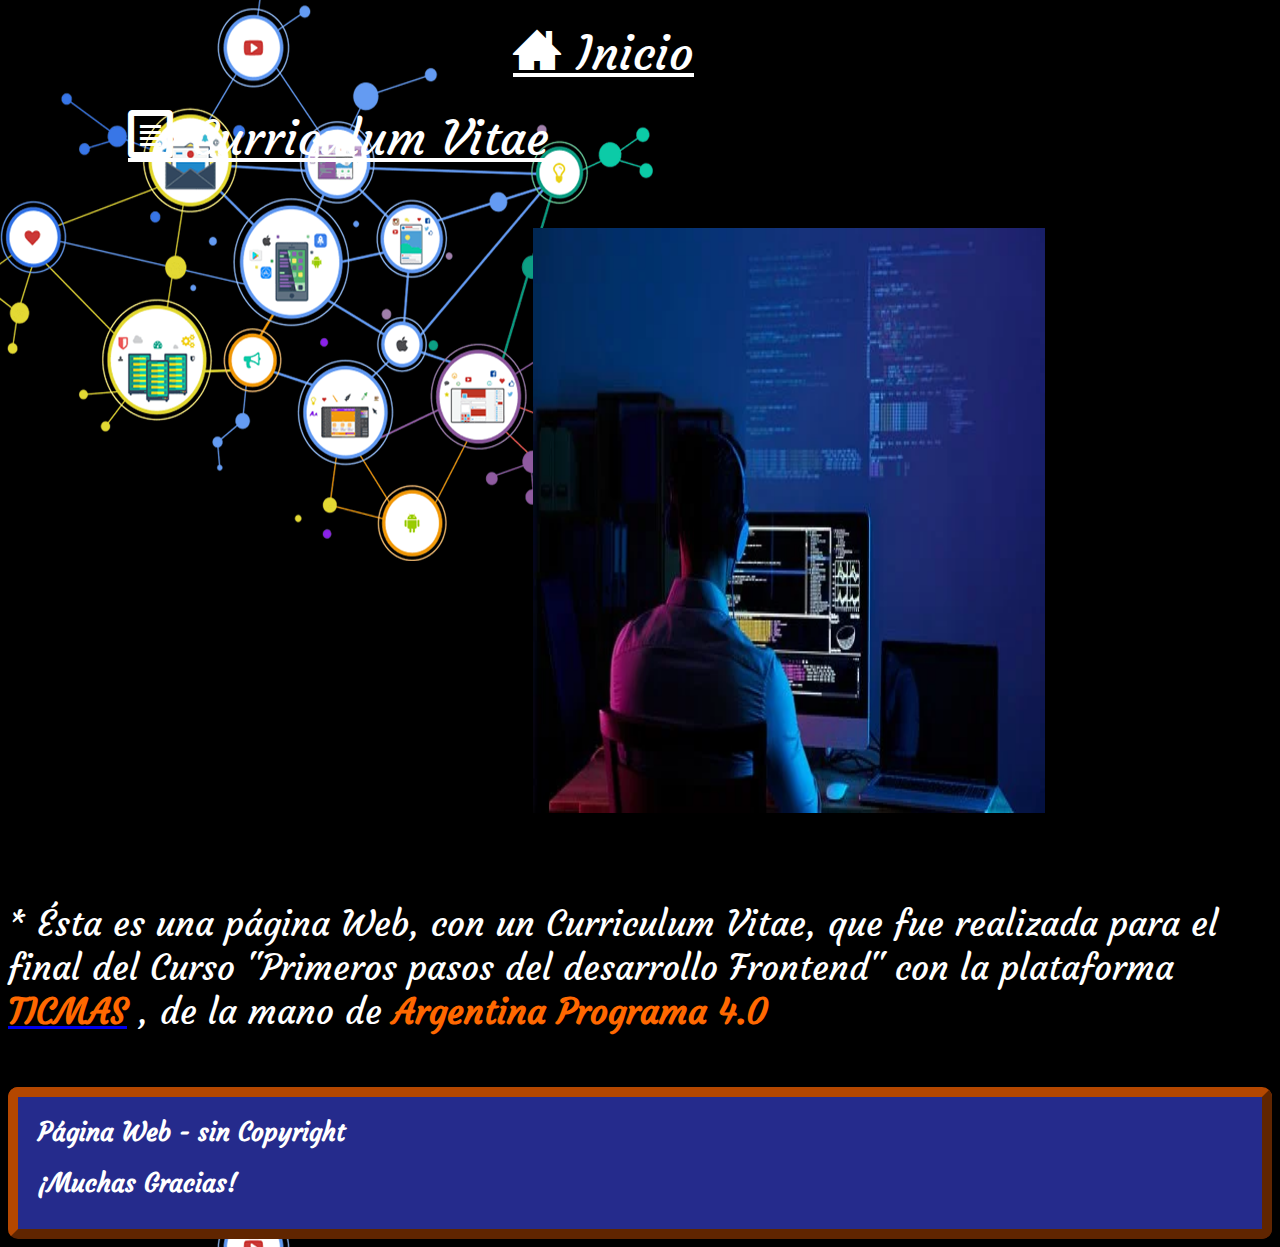
<file: index.html>
<!DOCTYPE html>
<html>
<head>
	<title>Pagina Principal</title>
	<meta charset="utf-8">
	<link rel="stylesheet" type="text/css" href="estilos.css">
	<link rel="stylesheet" type="text/css" href="style.css">
	<link rel="preconnect" href="https://fonts.googleapis.com">
    <link rel="preconnect" href="https://fonts.gstatic.com" crossorigin>
    <link href="https://fonts.googleapis.com/css2?family=Courgette&family=Kaushan+Script&family=Lobster&family=Pacifico&display=swap" rel="stylesheet">

	<link rel="icon" href="icono-principal.ico">

	<meta name="description" content="Curriculum Vitae Web, realizado para el final del curso 'Primeros pasos del desarrollo frontend' con Ticmas.">
	<meta name="author" content="Micaela Gemetro">

    <style type="text/css">
    	body{
    		background-color: black;
    		background-image: url(fondo_png.png);
    	}
    </style> 

</head>
<body>

	<header>
		<nav>
			<a href="index.html" class="texto_1-I"><span id="inicio" class="icon icon-home3"></span> Inicio</a>
			<a href="CV-Web.html" class="texto_1-C"><span id="cv" class="icon icon-file-text"></span> Curriculum Vitae</a>
		</nav>
	</header>

	<img class="imagen_1" src="imagen-principal.jpg" title="Imagen de la Página Web">

	<aside>
		<p class="texto">* Ésta es una página Web, con un Curriculum Vitae, que fue realizada para el final del Curso "Primeros pasos del desarrollo Frontend" con la plataforma <a href="https://www.ticmas.com/" target="_BLANK" ><b class="negrita1">TICMAS</b></a> , de la mano de <b class="negrita2">Argentina Programa 4.0</b></p>
	</aside>

	<br>

	<footer class="final">
		<h4 id="texto1" class="texto_2">Página Web - sin Copyright</h4>
		<p><b id="texto2" class="texto_2">¡Muchas Gracias!</b></p>
	</footer>



</body>

</html>
</file>
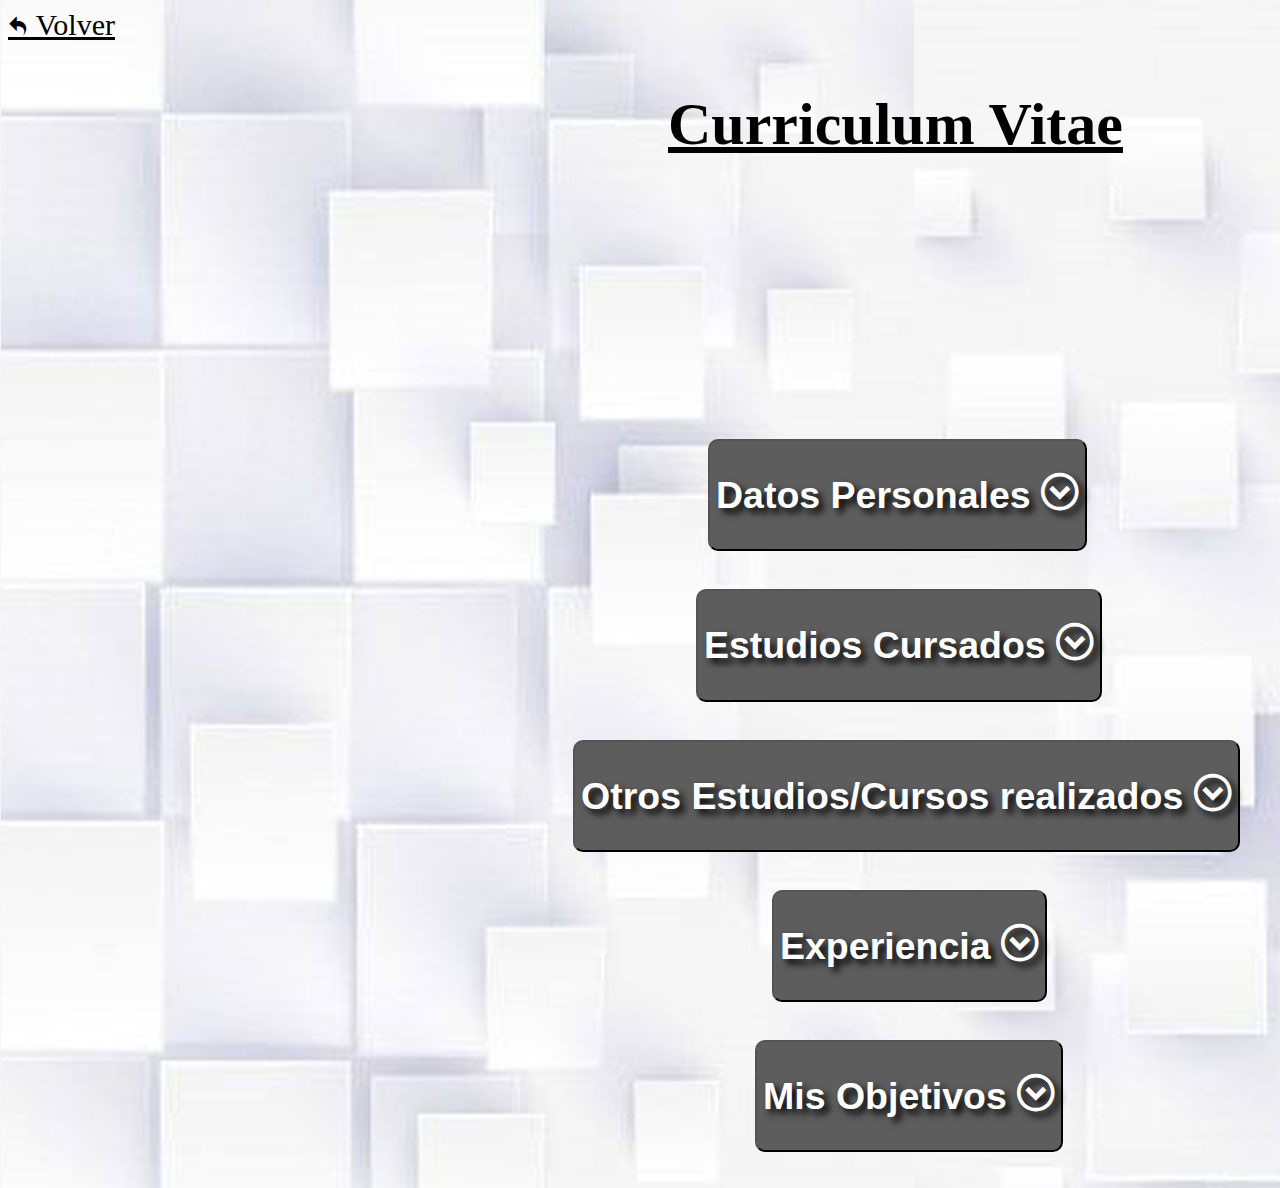
<file: CV-Web.html>
<!DOCTYPE html>
<html>
<head>
	<title>Curriculum Web</title>
	<link rel="stylesheet" type="text/css" href="estilos.css">
	<link rel="stylesheet" type="text/css" href="style.css">
	<meta charset="utf-8">
	<link rel="icon" href="icono.ico">
	<meta name="description" content="Curriculum Vitae Web, realizado para el final del curso 'Primeros pasos del desarrollo frontend' con Ticmas.">
	<meta name="author" content="Micaela Gemetro">
	<style type="text/css">
		body{
			background-image: url(fondo-cv.jpg); 
		}
	</style> 
</head>
<body>

	<a href="index.html" class="volver"><span id="volver" class="icon icon-undo2"></span> Volver</a>

	<br><br>

	<h1 class="titulo"><u>Curriculum Vitae</u></h1>
	<img class="imagen" src="foto.jpg">

    <br><br><br><br>

    <button class="datos" id="datos" type="button" onclick="mostrar()"; ><h2>Datos Personales <span id="bajar" class="icon icon-circle-down" ></span></h2></button>
    <div class="datos-1" id="datos1"><ul>
		 <li><b>Nombre:</b> Evan</li>
		 <li><b>Apellido:</b> Anderson</li>
		 <li><b>Fecha de Nacimiento:</b> 6/2/1969</li>
		 <li><b>Dirección:</b> 4036 Miller Ave</li>
		 <li><b>Nacionalidad:</b> Argentina</li>
		 <li><b>Estado Civil:</b> Soltero</li>
		 <li><b>Teléfono:</b> (871) 309-6047</li>
		 <li><b>Correo Electrónico:</b> evan.anderson@example.com</li> </ul>
		 <button id="datos2" onclick="ocultar()";><b>Ocultar <span id="subir" class="icon icon-circle-up"></span></b></button>
	</div>	
	<script src="comportamientos.js"></script>

	<br><br>

	<button class="estudios" id="estudios" type="button" onclick="mostrar2()";><h2>Estudios Cursados <span id="bajar2" class="icon icon-circle-down"></span></h2></button>
	<div class="estudios-1" id="estudios1"><ul>
		    <li>Nivel Secundario Completo</li>
		    <li>Estudios Universitarios Completos <br>(Orientación en Informática)</li></ul>
	    <button id="estudios2" onclick="ocultar2()";><b>Ocultar <span id="subir2" class="icon icon-circle-up"></span></b></button>
	</div>   
	<script src="comportamientos.js"></script> 

	<br><br>

    <button class="otros" id="otros" type="button" onclick="mostrar3()";><h2>Otros Estudios/Cursos realizados <span id="bajar3" class="icon icon-circle-down"></span></h2></button>
	<div class="otros-1" id="otros1"><ul>
		<li>Curso de Desarrollo Front-End</li>
		<li>Curso de Javascript</li></ul>
		<button id="otros2" onclick="ocultar3()";><b>Ocultar <span id="subir3" class="icon icon-circle-up"></span></b></button>
	</div>
	<script src="comportamientos.js"></script>
	
	<br><br>	

	<button class="experiencia" id="experiencia" type="button" onclick="mostrar4()";><h2>Experiencia <span id="bajar4" class="icon icon-circle-down"></span></h2></button>
	<div class="experiencia-1" id="experiencia1"><ul>
		<li>Desarrollador Web Full-stack</li>
        <li>Desarrollador Back-End con experiencia</li>
        <li>Front-End Developer especializado en APIs</li>
        <li>Desarrollador Wordpress</li>
        <li>Programador Java con 15 años de experiencia</li></ul>
        <button id="experiencia2" onclick="ocultar4()";><b>Ocultar <span id="subir4" class="icon icon-circle-up"></span></b></button>
    </div>
    <script src="comportamientos.js"></script>

    <br><br>    

	<button class="objetivos" id="objetivos" type="button" onclick="mostrar5()";><h2>Mis Objetivos <span id="bajar5" class="icon icon-circle-down"></span></h2></button>
	<div class="objetivos-1" id="objetivos1"><ul>
		*Diseñar aplicaciones informáticas que se ajusten a las necesidades de las organizaciones/clientes <br> particulares. Dirigir y coordinar el desarrollo de aplicaciones complejas. Intervenir en todas las <br> fases del ciclo de vida de un producto. Estimar los costes de un proyecto y determinar los tiempos <br> de desarrollo.</ul>
		<button id="objetivos2" onclick="ocultar5()";><b>Ocultar <span id="subir5" class="icon icon-circle-up"></span></b></button>
	</div>	
	<script src="comportamientos.js"></script>

	<br><br> 


</body>

</html>
</file>
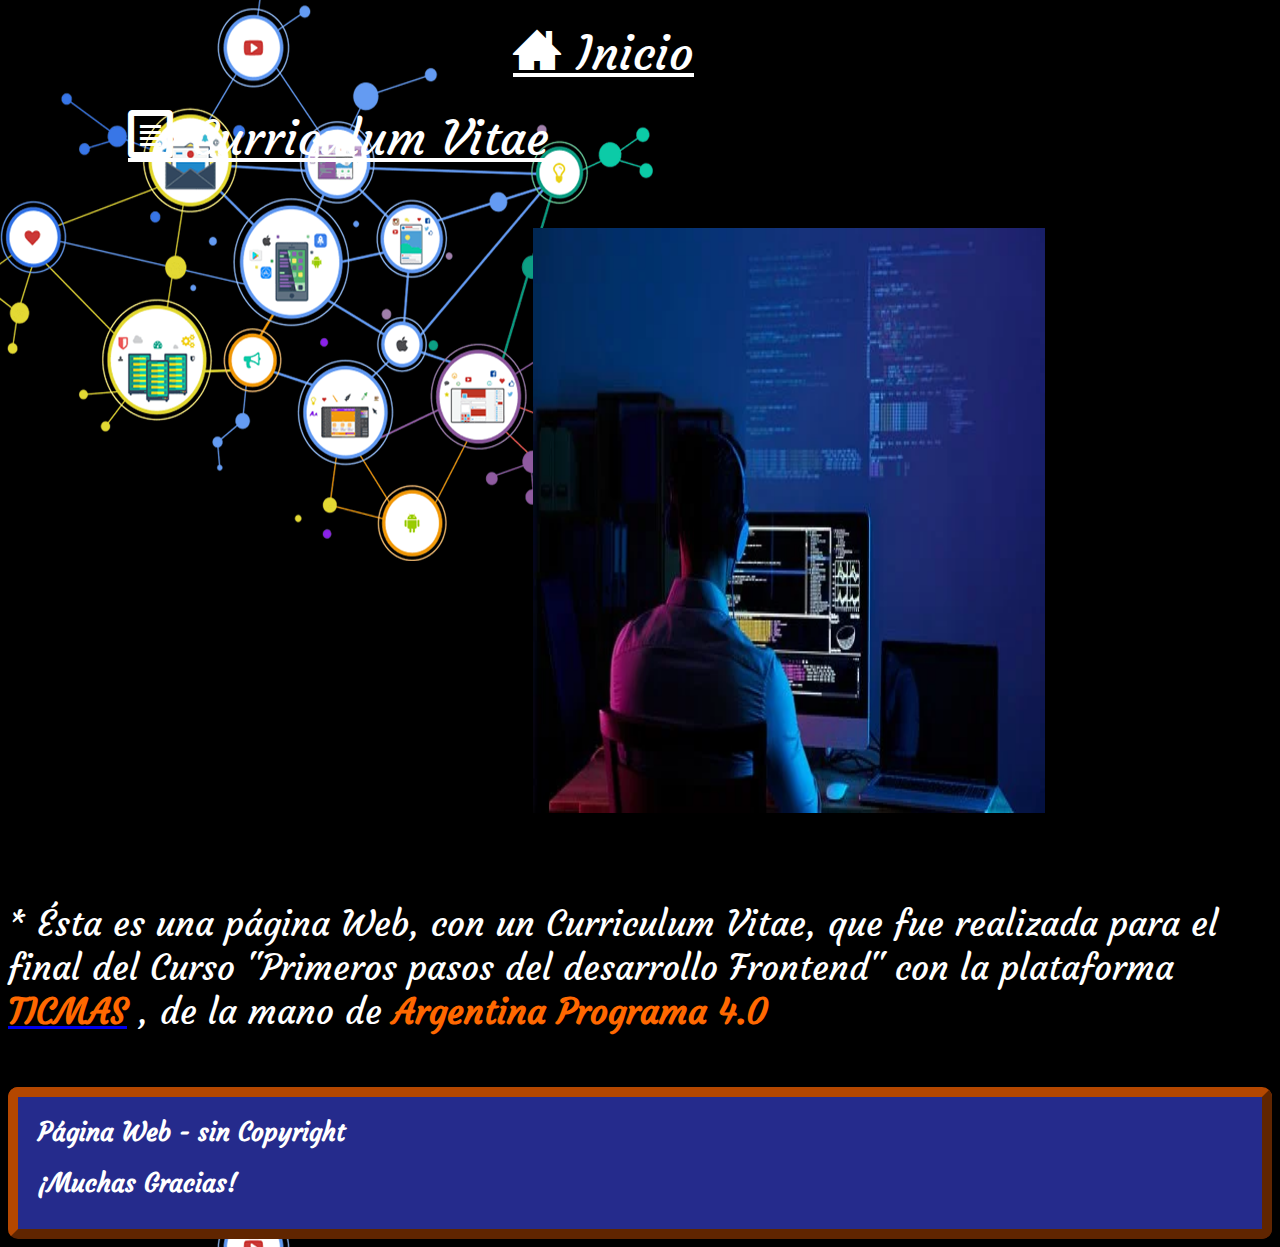
<file: Principal.html>
<!DOCTYPE html>
<html>
<head>
	<title>Pagina Principal</title>
	<meta charset="utf-8">
	<link rel="stylesheet" type="text/css" href="estilos.css">
	<link rel="stylesheet" type="text/css" href="style.css">
	<link rel="preconnect" href="https://fonts.googleapis.com">
    <link rel="preconnect" href="https://fonts.gstatic.com" crossorigin>
    <link href="https://fonts.googleapis.com/css2?family=Courgette&family=Kaushan+Script&family=Lobster&family=Pacifico&display=swap" rel="stylesheet">

	<link rel="icon" href="icono-principal.ico">

	<meta name="description" content="Curriculum Vitae Web, realizado para el final del curso 'Primeros pasos del desarrollo frontend' con Ticmas.">
	<meta name="author" content="Micaela Gemetro">

    <style type="text/css">
    	body{
    		background-color: black;
    		background-image: url(fondo_png.png);
    	}
    </style> 

</head>
<body>

	<header>
		<nav>
			<a href="Principal.html" class="texto_1-I"><span id="inicio" class="icon icon-home3"></span> Inicio</a>
			<a href="CV-Web.html" class="texto_1-C"><span id="cv" class="icon icon-file-text"></span> Curriculum Vitae</a>
		</nav>
	</header>

	<img class="imagen_1" src="imagen-principal.jpg" title="Imagen de la Página Web">

	<aside>
		<p class="texto">* Ésta es una página Web, con un Curriculum Vitae, que fue realizada para el final del Curso "Primeros pasos del desarrollo Frontend" con la plataforma <a href="https://www.ticmas.com/" target="_BLANK" ><b class="negrita1">TICMAS</b></a> , de la mano de <b class="negrita2">Argentina Programa 4.0</b></p>
	</aside>

	<br>

	<footer class="final">
		<h4 id="texto1" class="texto_2">Página Web - sin Copyright</h4>
		<p><b id="texto2" class="texto_2">¡Muchas Gracias!</b></p>
	</footer>



</body>
</html>
</file>
<file: estilos.css>
.texto_1-I:hover{
	color: #00B6FF;
}

.texto_1-C:hover {
	color: #00B6FF;
}	

.texto_1-I{
	font-size: 3em;
	font-family: 'Courgette', cursive;
	color: white;
	padding: 10px 110px 5px 485px;
	margin: 5px 20px;
	text-align: center;
	display: inline-block;

}	

.texto_1-C{
	font-size: 3em;
	font-family: 'Courgette', cursive;
	color: white;
	padding: 10px 200px 5px 100px;
	margin: 5px 20px;
	display: inline-block;
}

.imagen_1{
	width: 40vw;
	height: 65vh;
	padding: 50px 525px;
}

.texto{
	font-size: 35px;
	font-family: 'Courgette', cursive;
	color: white;
}
.negrita1, .negrita2{
	color: #FF6800;
}

.negrita1:hover{
	color: #00CF0D;
}

.texto_2{
	font-size: 18px;
	font-family: 'Courgette', cursive;
	color: white;
	background-color: #252B8C;
	display: block;
	margin: 0px;
	border: #252B8C;

}

#texto1{
	font-size: 2.5em;
	padding: 20px 20px 0px 20px;
}

#texto2{
	font-size: 2.5em;
	padding: 10px 20px 20px 20px;
}	

.final {
	font-size: 10px;
	background-color: #252B8C;
	border: 10px outset #B44700;
	border-radius: 10px;
}

#datos1{
	display: none;
}

#estudios1{
	display: none;
}

#otros1{
	display: none;
}

#experiencia1{
	display: none;
}

#objetivos1{
	display: none;
}

.volver{
	font-size: 30px;
	color: black;
}
.volver:hover{
	color: #777171
}

#volver{
	font-size: 20px;
}

.titulo{
	display: inline-block;
	font-size: 60px;
	margin: 30px 10px 0px 660px
}

.imagen{
	width: 10vw;
	height: 22vh;
	border: 2px solid #000000;
	display: inline-block;
	margin: 0px 20px 10px 1300px;
}

.datos, .estudios, .otros, .experiencia, .objetivos{
	display: inline-block;
	font-size: 25px;
	background-color: #5D5D5D;
	color: white;
	margin: 10px 10px 10px 700px;
	border-radius: 10px;
	text-shadow: 5px 5px 7px black;
}

.datos-1, .estudios-1, .otros-1, .experiencia-1{
	display: inline-block;
	font-size: 2em;
	margin: 10px 10px 10px 700px;
}

#datos2{
	font-size: 18px;
	margin: 10px;
}

#estudios2{
	font-size: 18px;
	margin: 10px;
}

#otros2{
	font-size: 18px;
	margin: 10px;
}

#experiencia2{
	font-size: 18px;
	margin: 10px;
}

#objetivos2{
	font-size: 18px;
	margin: 10px 10px 10px 40px;
}

.estudios{
	margin: 10px 10px 10px 688px;
}

.otros{
	margin: 10px 10px 10px 565px;
}

.experiencia{
	margin: 10px 10px 10px 764px;
}

.objetivos{
	margin: 10px 10px 10px 747px;
}

.objetivos-1{
	display: inline-block;
	font-size: 2em;
	margin: 10px 10px 10px 246px;
}

.datos:hover{
	color: #DB0000
}

.estudios:hover{
	color: #DB0000
}

.otros:hover{
	color: #DB0000
}

.experiencia:hover{
	color: #DB0000
}

.objetivos:hover{
	color: #DB0000
}
</file>
<file: style.css>
@font-face {
  font-family: 'icomoon';
  src:  url('fonts/icomoon.eot?a61xt2');
  src:  url('fonts/icomoon.eot?a61xt2#iefix') format('embedded-opentype'),
    url('fonts/icomoon.ttf?a61xt2') format('truetype'),
    url('fonts/icomoon.woff?a61xt2') format('woff'),
    url('fonts/icomoon.svg?a61xt2#icomoon') format('svg');
  font-weight: normal;
  font-style: normal;
  font-display: block;
}

[class^="icon-"], [class*=" icon-"] {
  /* use !important to prevent issues with browser extensions that change fonts */
  font-family: 'icomoon' !important;
  speak: never;
  font-style: normal;
  font-weight: normal;
  font-variant: normal;
  text-transform: none;
  line-height: 1;

  /* Better Font Rendering =========== */
  -webkit-font-smoothing: antialiased;
  -moz-osx-font-smoothing: grayscale;
}

.icon-home:before {
  content: "\e900";
}
.icon-home2:before {
  content: "\e901";
}
.icon-home3:before {
  content: "\e902";
}
.icon-office:before {
  content: "\e903";
}
.icon-newspaper:before {
  content: "\e904";
}
.icon-pencil:before {
  content: "\e905";
}
.icon-pencil2:before {
  content: "\e906";
}
.icon-quill:before {
  content: "\e907";
}
.icon-pen:before {
  content: "\e908";
}
.icon-blog:before {
  content: "\e909";
}
.icon-eyedropper:before {
  content: "\e90a";
}
.icon-droplet:before {
  content: "\e90b";
}
.icon-paint-format:before {
  content: "\e90c";
}
.icon-image:before {
  content: "\e90d";
}
.icon-images:before {
  content: "\e90e";
}
.icon-camera:before {
  content: "\e90f";
}
.icon-headphones:before {
  content: "\e910";
}
.icon-music:before {
  content: "\e911";
}
.icon-play:before {
  content: "\e912";
}
.icon-film:before {
  content: "\e913";
}
.icon-video-camera:before {
  content: "\e914";
}
.icon-dice:before {
  content: "\e915";
}
.icon-pacman:before {
  content: "\e916";
}
.icon-spades:before {
  content: "\e917";
}
.icon-clubs:before {
  content: "\e918";
}
.icon-diamonds:before {
  content: "\e919";
}
.icon-bullhorn:before {
  content: "\e91a";
}
.icon-connection:before {
  content: "\e91b";
}
.icon-podcast:before {
  content: "\e91c";
}
.icon-feed:before {
  content: "\e91d";
}
.icon-mic:before {
  content: "\e91e";
}
.icon-book:before {
  content: "\e91f";
}
.icon-books:before {
  content: "\e920";
}
.icon-library:before {
  content: "\e921";
}
.icon-file-text:before {
  content: "\e922";
}
.icon-profile:before {
  content: "\e923";
}
.icon-file-empty:before {
  content: "\e924";
}
.icon-files-empty:before {
  content: "\e925";
}
.icon-file-text2:before {
  content: "\e926";
}
.icon-file-picture:before {
  content: "\e927";
}
.icon-file-music:before {
  content: "\e928";
}
.icon-file-play:before {
  content: "\e929";
}
.icon-file-video:before {
  content: "\e92a";
}
.icon-file-zip:before {
  content: "\e92b";
}
.icon-copy:before {
  content: "\e92c";
}
.icon-paste:before {
  content: "\e92d";
}
.icon-stack:before {
  content: "\e92e";
}
.icon-folder:before {
  content: "\e92f";
}
.icon-folder-open:before {
  content: "\e930";
}
.icon-folder-plus:before {
  content: "\e931";
}
.icon-folder-minus:before {
  content: "\e932";
}
.icon-folder-download:before {
  content: "\e933";
}
.icon-folder-upload:before {
  content: "\e934";
}
.icon-price-tag:before {
  content: "\e935";
}
.icon-price-tags:before {
  content: "\e936";
}
.icon-barcode:before {
  content: "\e937";
}
.icon-qrcode:before {
  content: "\e938";
}
.icon-credit-card:before {
  content: "\e93f";
}
.icon-calculator:before {
  content: "\e940";
}
.icon-lifebuoy:before {
  content: "\e941";
}
.icon-phone:before {
  content: "\e942";
}
.icon-phone-hang-up:before {
  content: "\e943";
}
.icon-address-book:before {
  content: "\e944";
}
.icon-envelop:before {
  content: "\e945";
}
.icon-pushpin:before {
  content: "\e946";
}
.icon-location:before {
  content: "\e947";
}
.icon-location2:before {
  content: "\e948";
}
.icon-compass:before {
  content: "\e949";
}
.icon-compass2:before {
  content: "\e94a";
}
.icon-map:before {
  content: "\e94b";
}
.icon-map2:before {
  content: "\e94c";
}
.icon-history:before {
  content: "\e94d";
}
.icon-clock:before {
  content: "\e94e";
}
.icon-clock2:before {
  content: "\e94f";
}
.icon-alarm:before {
  content: "\e950";
}
.icon-bell:before {
  content: "\e951";
}
.icon-stopwatch:before {
  content: "\e952";
}
.icon-calendar:before {
  content: "\e953";
}
.icon-printer:before {
  content: "\e954";
}
.icon-keyboard:before {
  content: "\e955";
}
.icon-display:before {
  content: "\e956";
}
.icon-laptop:before {
  content: "\e957";
}
.icon-mobile:before {
  content: "\e958";
}
.icon-mobile2:before {
  content: "\e959";
}
.icon-tablet:before {
  content: "\e95a";
}
.icon-tv:before {
  content: "\e95b";
}
.icon-drawer:before {
  content: "\e95c";
}
.icon-drawer2:before {
  content: "\e95d";
}
.icon-box-add:before {
  content: "\e95e";
}
.icon-box-remove:before {
  content: "\e95f";
}
.icon-download:before {
  content: "\e960";
}
.icon-upload:before {
  content: "\e961";
}
.icon-floppy-disk:before {
  content: "\e962";
}
.icon-drive:before {
  content: "\e963";
}
.icon-database:before {
  content: "\e964";
}
.icon-undo:before {
  content: "\e965";
}
.icon-redo:before {
  content: "\e966";
}
.icon-undo2:before {
  content: "\e967";
}
.icon-redo2:before {
  content: "\e968";
}
.icon-forward:before {
  content: "\e969";
}
.icon-bubble:before {
  content: "\e96b";
}
.icon-bubbles:before {
  content: "\e96c";
}
.icon-bubbles2:before {
  content: "\e96d";
}
.icon-bubble2:before {
  content: "\e96e";
}
.icon-bubbles3:before {
  content: "\e96f";
}
.icon-bubbles4:before {
  content: "\e970";
}
.icon-user:before {
  content: "\e971";
}
.icon-users:before {
  content: "\e972";
}
.icon-user-plus:before {
  content: "\e973";
}
.icon-user-minus:before {
  content: "\e974";
}
.icon-user-check:before {
  content: "\e975";
}
.icon-user-tie:before {
  content: "\e976";
}
.icon-quotes-left:before {
  content: "\e977";
}
.icon-quotes-right:before {
  content: "\e978";
}
.icon-hour-glass:before {
  content: "\e979";
}
.icon-spinner:before {
  content: "\e97a";
}
.icon-spinner2:before {
  content: "\e97b";
}
.icon-spinner3:before {
  content: "\e97c";
}
.icon-spinner4:before {
  content: "\e97d";
}
.icon-spinner5:before {
  content: "\e97e";
}
.icon-spinner6:before {
  content: "\e97f";
}
.icon-spinner7:before {
  content: "\e980";
}
.icon-spinner8:before {
  content: "\e981";
}
.icon-spinner9:before {
  content: "\e982";
}
.icon-spinner10:before {
  content: "\e983";
}
.icon-spinner11:before {
  content: "\e984";
}
.icon-binoculars:before {
  content: "\e985";
}
.icon-search:before {
  content: "\e986";
}
.icon-zoom-in:before {
  content: "\e987";
}
.icon-zoom-out:before {
  content: "\e988";
}
.icon-enlarge:before {
  content: "\e989";
}
.icon-shrink:before {
  content: "\e98a";
}
.icon-lock:before {
  content: "\e98f";
}
.icon-unlocked:before {
  content: "\e990";
}
.icon-wrench:before {
  content: "\e991";
}
.icon-equalizer:before {
  content: "\e992";
}
.icon-equalizer2:before {
  content: "\e993";
}
.icon-cog:before {
  content: "\e994";
}
.icon-cogs:before {
  content: "\e995";
}
.icon-hammer:before {
  content: "\e996";
}
.icon-mug:before {
  content: "\e9a2";
}
.icon-spoon-knife:before {
  content: "\e9a3";
}
.icon-leaf:before {
  content: "\e9a4";
}
.icon-rocket:before {
  content: "\e9a5";
}
.icon-meter:before {
  content: "\e9a6";
}
.icon-hammer2:before {
  content: "\e9a8";
}
.icon-fire:before {
  content: "\e9a9";
}
.icon-lab:before {
  content: "\e9aa";
}
.icon-magnet:before {
  content: "\e9ab";
}
.icon-bin:before {
  content: "\e9ac";
}
.icon-bin2:before {
  content: "\e9ad";
}
.icon-power:before {
  content: "\e9b5";
}
.icon-switch:before {
  content: "\e9b6";
}
.icon-power-cord:before {
  content: "\e9b7";
}
.icon-clipboard:before {
  content: "\e9b8";
}
.icon-list-numbered:before {
  content: "\e9b9";
}
.icon-list:before {
  content: "\e9ba";
}
.icon-list2:before {
  content: "\e9bb";
}
.icon-tree:before {
  content: "\e9bc";
}
.icon-earth:before {
  content: "\e9ca";
}
.icon-eye:before {
  content: "\e9ce";
}
.icon-eye-plus:before {
  content: "\e9cf";
}
.icon-eye-minus:before {
  content: "\e9d0";
}
.icon-eye-blocked:before {
  content: "\e9d1";
}
.icon-bookmark:before {
  content: "\e9d2";
}
.icon-bookmarks:before {
  content: "\e9d3";
}
.icon-star-empty:before {
  content: "\e9d7";
}
.icon-heart:before {
  content: "\e9da";
}
.icon-point-up:before {
  content: "\ea03";
}
.icon-point-right:before {
  content: "\ea04";
}
.icon-point-down:before {
  content: "\ea05";
}
.icon-point-left:before {
  content: "\ea06";
}
.icon-plus:before {
  content: "\ea0a";
}
.icon-minus:before {
  content: "\ea0b";
}
.icon-cancel-circle:before {
  content: "\ea0d";
}
.icon-blocked:before {
  content: "\ea0e";
}
.icon-cross:before {
  content: "\ea0f";
}
.icon-checkmark:before {
  content: "\ea10";
}
.icon-checkmark2:before {
  content: "\ea11";
}
.icon-spell-check:before {
  content: "\ea12";
}
.icon-enter:before {
  content: "\ea13";
}
.icon-exit:before {
  content: "\ea14";
}
.icon-play2:before {
  content: "\ea15";
}
.icon-pause:before {
  content: "\ea16";
}
.icon-stop:before {
  content: "\ea17";
}
.icon-previous:before {
  content: "\ea18";
}
.icon-next:before {
  content: "\ea19";
}
.icon-backward:before {
  content: "\ea1a";
}
.icon-forward2:before {
  content: "\ea1b";
}
.icon-play3:before {
  content: "\ea1c";
}
.icon-pause2:before {
  content: "\ea1d";
}
.icon-stop2:before {
  content: "\ea1e";
}
.icon-backward2:before {
  content: "\ea1f";
}
.icon-forward3:before {
  content: "\ea20";
}
.icon-first:before {
  content: "\ea21";
}
.icon-last:before {
  content: "\ea22";
}
.icon-previous2:before {
  content: "\ea23";
}
.icon-next2:before {
  content: "\ea24";
}
.icon-eject:before {
  content: "\ea25";
}
.icon-volume-high:before {
  content: "\ea26";
}
.icon-volume-medium:before {
  content: "\ea27";
}
.icon-volume-low:before {
  content: "\ea28";
}
.icon-volume-mute:before {
  content: "\ea29";
}
.icon-volume-mute2:before {
  content: "\ea2a";
}
.icon-volume-increase:before {
  content: "\ea2b";
}
.icon-volume-decrease:before {
  content: "\ea2c";
}
.icon-loop:before {
  content: "\ea2d";
}
.icon-loop2:before {
  content: "\ea2e";
}
.icon-infinite:before {
  content: "\ea2f";
}
.icon-shuffle:before {
  content: "\ea30";
}
.icon-arrow-up-left:before {
  content: "\ea31";
}
.icon-arrow-up:before {
  content: "\ea32";
}
.icon-arrow-up-right:before {
  content: "\ea33";
}
.icon-arrow-right:before {
  content: "\ea34";
}
.icon-arrow-down-right:before {
  content: "\ea35";
}
.icon-arrow-down:before {
  content: "\ea36";
}
.icon-arrow-down-left:before {
  content: "\ea37";
}
.icon-arrow-left:before {
  content: "\ea38";
}
.icon-arrow-up-left2:before {
  content: "\ea39";
}
.icon-arrow-up2:before {
  content: "\ea3a";
}
.icon-arrow-up-right2:before {
  content: "\ea3b";
}
.icon-arrow-right2:before {
  content: "\ea3c";
}
.icon-arrow-down-right2:before {
  content: "\ea3d";
}
.icon-arrow-down2:before {
  content: "\ea3e";
}
.icon-arrow-down-left2:before {
  content: "\ea3f";
}
.icon-arrow-left2:before {
  content: "\ea40";
}
.icon-circle-up:before {
  content: "\ea41";
}
.icon-circle-right:before {
  content: "\ea42";
}
.icon-circle-down:before {
  content: "\ea43";
}
.icon-circle-left:before {
  content: "\ea44";
}
.icon-paragraph-left:before {
  content: "\ea77";
}
.icon-paragraph-center:before {
  content: "\ea78";
}
.icon-paragraph-right:before {
  content: "\ea79";
}
.icon-paragraph-justify:before {
  content: "\ea7a";
}
.icon-indent-increase:before {
  content: "\ea7b";
}
.icon-indent-decrease:before {
  content: "\ea7c";
}
.icon-share:before {
  content: "\ea7d";
}
.icon-new-tab:before {
  content: "\ea7e";
}
.icon-embed:before {
  content: "\ea7f";
}
.icon-embed2:before {
  content: "\ea80";
}
.icon-terminal:before {
  content: "\ea81";
}
.icon-share2:before {
  content: "\ea82";
}
.icon-mail:before {
  content: "\ea83";
}
.icon-mail2:before {
  content: "\ea84";
}
.icon-mail3:before {
  content: "\ea85";
}
.icon-mail4:before {
  content: "\ea86";
}
.icon-youtube:before {
  content: "\ea9d";
}
.icon-android:before {
  content: "\eac0";
}
.icon-chrome:before {
  content: "\ead9";
}
</file>
